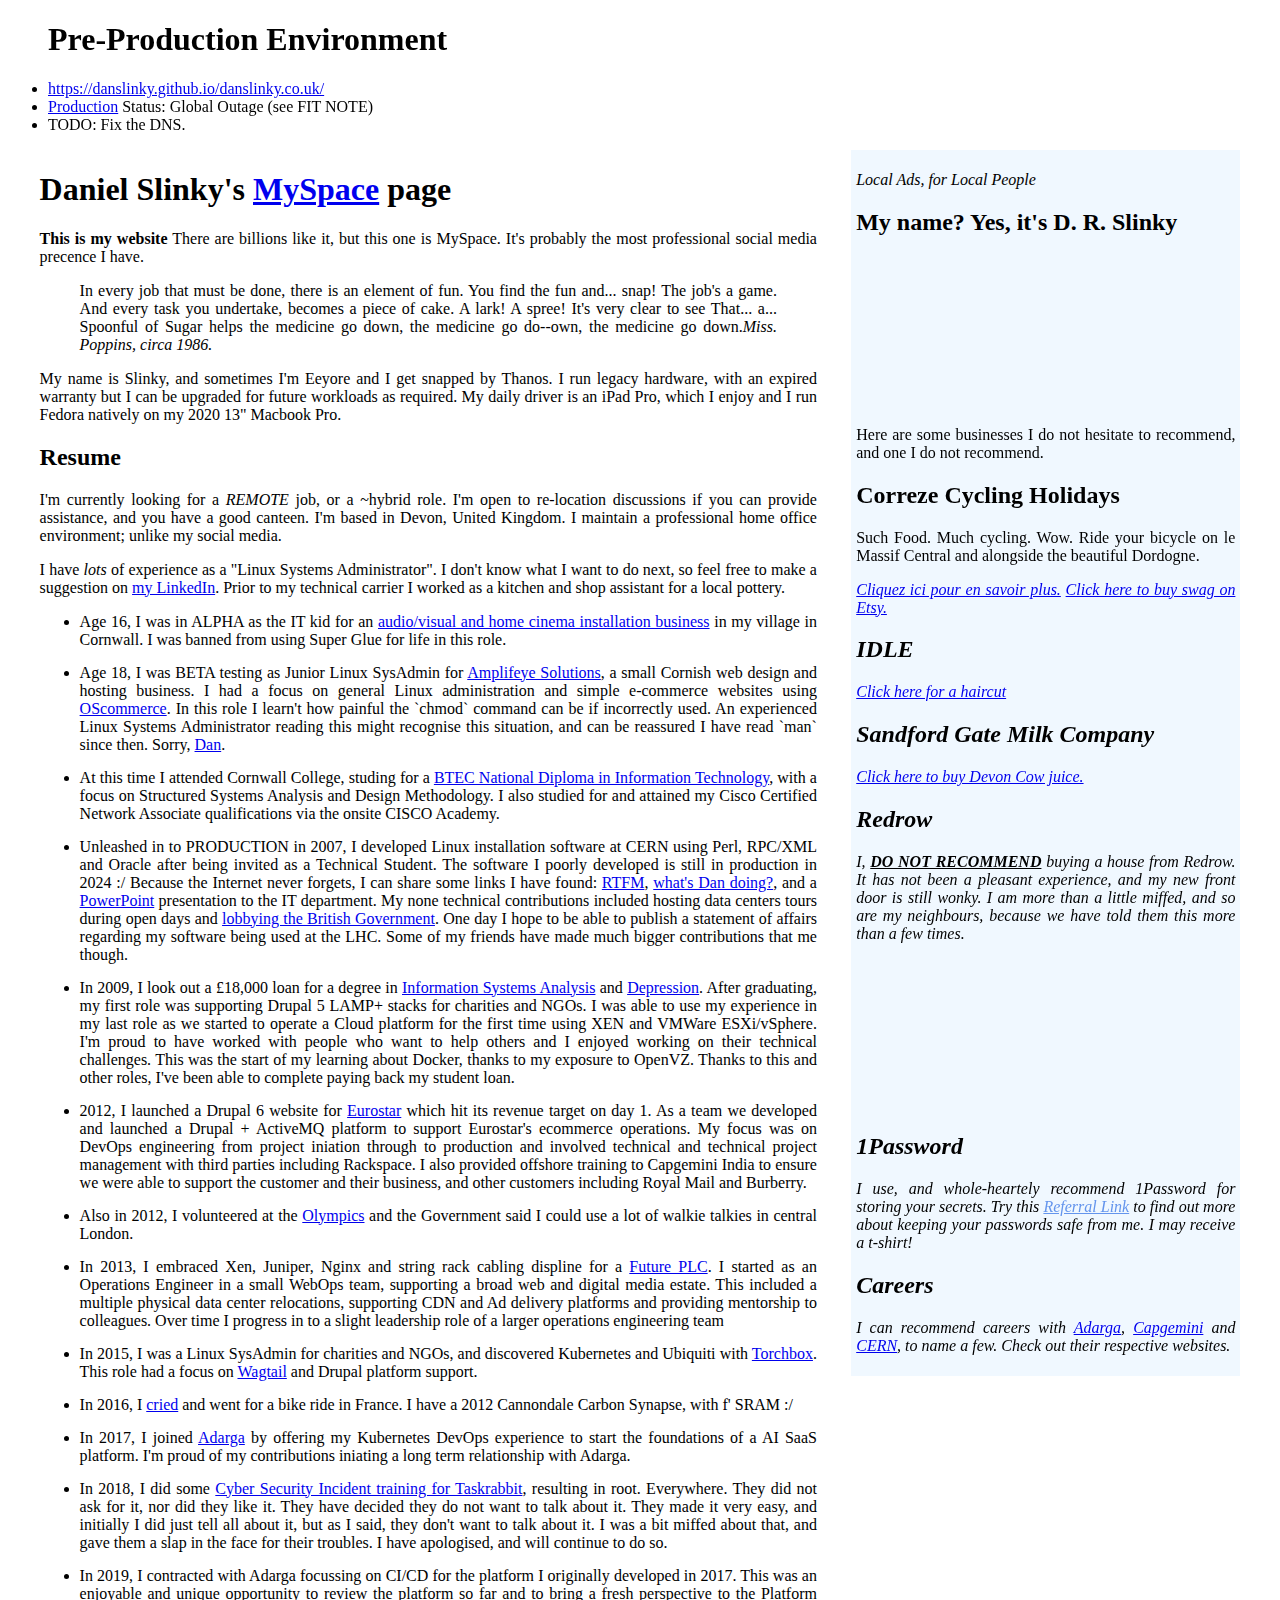
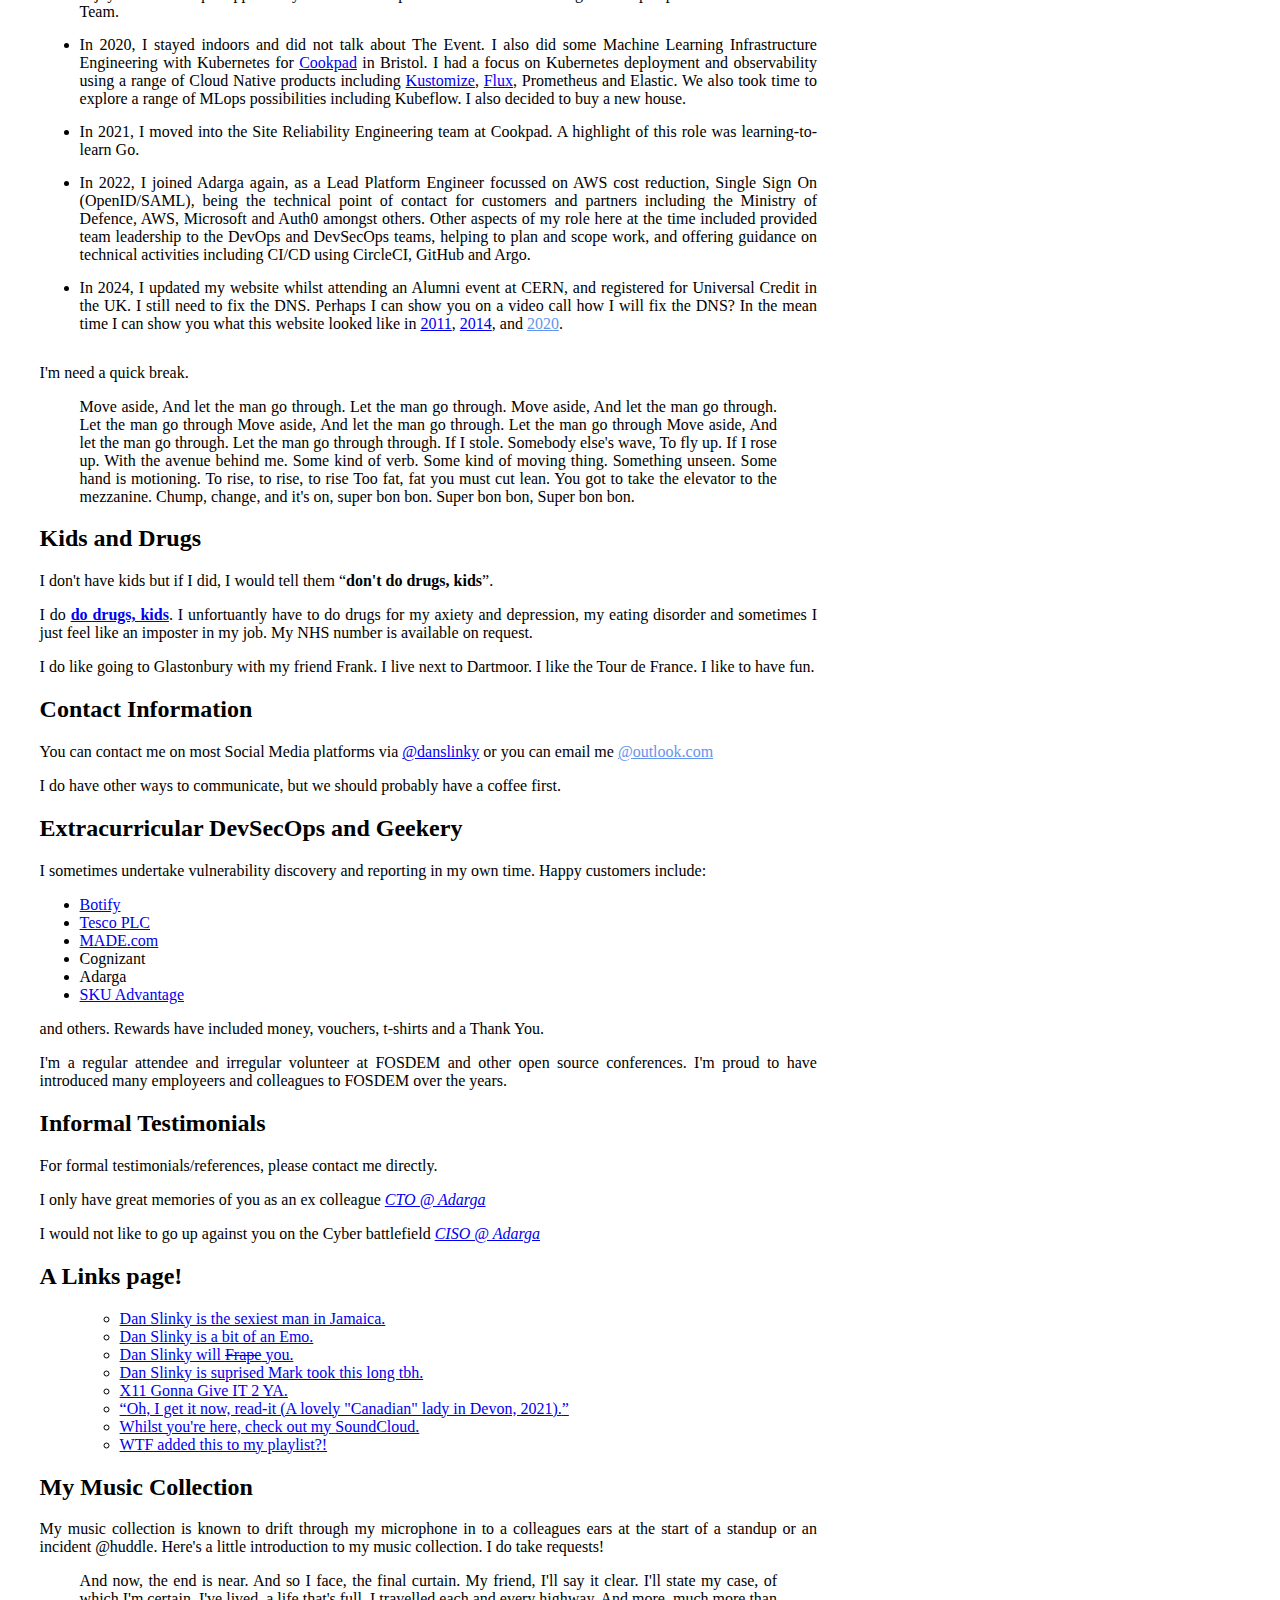
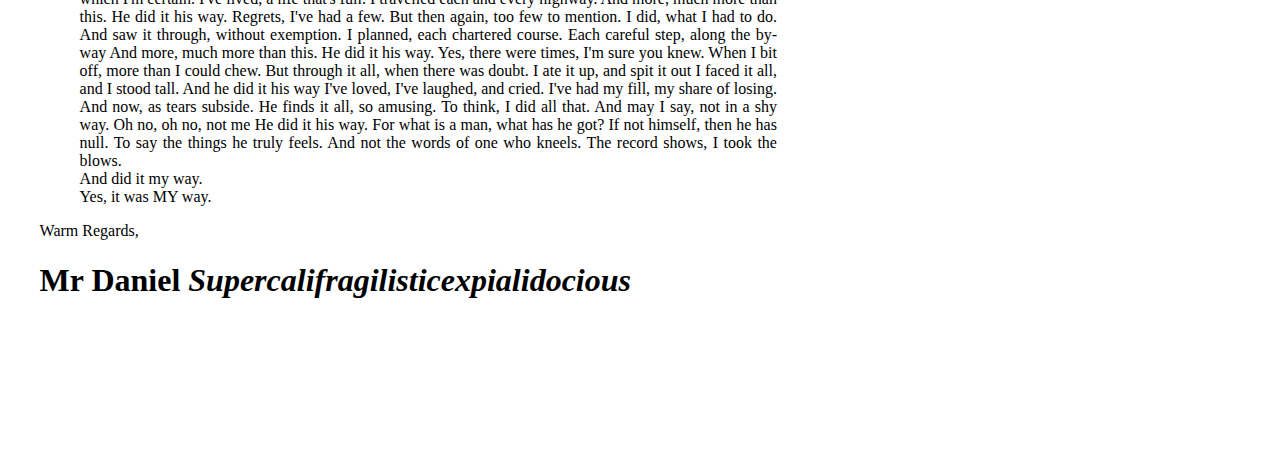
<file: index.html>
<!DOCTYPE html>
<html>
<!-- HELLO, YOU'RE A SERIOUS RECRUITER. I'M A SERIOUS CANDIDATE. NICE TO MEET YOU. SLINKY. -->

<head>
  <title>Daniel Slinky's MySpace page</title>
  <!-- Metadata -->
  <meta charset="utf-8">
  <meta name="viewport" content="width=device-width, initial-scale=1">
  <meta name="description" content="This is Daniel Slinky's 2024 MySpace page.">
  <meta name="keywords" content="Daniel Slinky MySpace Tinder Facebook Twitter Threads Instagram Universal Crédit CERN">
  <meta name="author" content="Daniel Slinky">
  <meta name="generator" content="https://danslinky.co.uk/github">
  <link rel="icon" type="image/x-icon" href="./favicon.ico">
  <!--[if lt IE 8]>
      <p class="browsehappy">I recommend you <em>urgently</em> <strong>upgrade</strong> your web browser, mate. It's 2024, and the Wild Wild Web is Wild. Please <a href="http://browsehappy.com/">upgrade your browser</a> to improve your safety, security and browsing experience. Cheerio!</p>
    <![endif]-->
  <!-- Libraries -->
  <link rel="stylesheet" href="http://yui.yahooapis.com/pure/0.6.0/pure-min.css">
  <!-- External resources -->
  <link rel="stylesheet" href="slinky.css">
</head>
<!-- What are your classes? FACT: Subject Access Requests after 30 years are difficult. -->

<body classes="1997 1998 2003 2005 2007">
  
  <!-- User-defined bodies buried here -->
  <div class="statuspage">
    <ul>
      <h1>Pre-Production Environment</h1>
      <li><a href="https://danslinky.github.io/danslinky.co.uk/">https://danslinky.github.io/danslinky.co.uk/</a></li>
      <li><a href="https://danslinky.co.uk">Production</a> Status: Global Outage (see FIT NOTE)</li>
      <li>TODO: Fix the DNS.</li>
    </ul>
  </div>

  <!-- template yoinked off the Internet -->
  <div id="left-col">

    <h1>Daniel Slinky's <a href="https://en.wikipedia.org/wiki/Myspace">MySpace</a> page</h1>
    <p><strong>This is my website</strong> There are billions like it, but this one is MySpace. It's probably the most
      professional social media precence I have.</p>

    <p>
    <blockquote>In every job that must be done, there is an element of fun. You find the fun and... snap! The job's a
      game. And every task you undertake, becomes a piece of cake. A lark! A spree! It's very clear to see That... a...
      Spoonful of Sugar helps the medicine go down, the medicine go do--own, the medicine go down.<cite>Miss. Poppins,
        circa 1986.</cite></blockquote>
    </p>

    <p>My name is Slinky, and sometimes I'm Eeyore and I get snapped by Thanos. I run legacy hardware, with an expired
      warranty but I can be upgraded for future workloads as required. My daily driver is an iPad Pro, which I enjoy and
      I run Fedora natively on my 2020 13" Macbook Pro.</p>
    <h2>Resume</h2>
    <p>I'm currently looking for a <em>REMOTE</em> job, or a ~hybrid role. I'm open to re-location discussions if you
      can provide assistance, and you have a good canteen. I'm based in Devon, United Kingdom. I maintain a professional
      home office environment; unlike my social media.</p>

    <p>I have <em>lots</em> of experience as a "Linux Systems Administrator". I don't know what I want to do next, so
      feel free to make a suggestion on <a href="https://linkedin.com/danslinky" target="_blank">my LinkedIn</a>. Prior
      to my technical carrier I worked as a kitchen and shop assistant for a local pottery.
    <div class="resume">
      <ul>
        <li>Age 16, I was in ALPHA as the IT kid for an <a href="http://dktgroup.net/">audio/visual and home cinema installation business</a> in my village
          in Cornwall. I was banned from using Super Glue for life in this role.</a>
        <li>Age 18, I was BETA testing as Junior Linux SysAdmin for <a href="https://whois.domaintools.com/amplifeyesolutions.com">Amplifeye Solutions</a>, a small Cornish web design
          and hosting business. I had a focus on general Linux administration and simple e-commerce websites using <a href="https://en.wikipedia.org/wiki/OsCommerce" targeg="_blank">OScommerce</a>. In this role I learn't how painful the `chmod` command can be if incorrectly used. An
          experienced Linux Systems Administrator reading this might recognise this situation, and can be reassured I
          have read `man` since then. Sorry, <a href="https://www.digitalpeninsula.org/cornwalls-music-community-brand-amplifeye-launches-fresh-new-event-tickets-website-and-services">Dan</a>.</li>
        <li>At this time I attended Cornwall College, studing for a <a href="https://www.taylorfrancis.com/books/mono/10.4324/9780080546520/btec-first-ict-practitioners-sharon-yull">BTEC National Diploma in Information Technology</a>, with a focus on 
          Structured Systems Analysis and Design Methodology. I also studied for and attained my 
          Cisco Certified Network Associate qualifications via the onsite CISCO Academy.</li>
        <li>Unleashed in to PRODUCTION in 2007, I developed Linux installation software at CERN using Perl, RPC/XML and
          Oracle after being invited as a Technical Student. The software I poorly developed is still in production in
          2024 :/ Because the Internet never forgets, I can share some links I have found: <a
            href="https://linux.web.cern.ch/installation/aims/">RTFM</a>, <a
            href="https://twiki.cern.ch/twiki/bin/view/LinuxSupport/Aims2">what's Dan doing?</a>, and a <a
            href="https://twiki.cern.ch/twiki/pub/LinuxSupport/Aims2/aims2.ppt">PowerPoint</a> presentation to the IT
          department. My none technical contributions included hosting data centers tours during open days and <a href="https://cds.cern.ch/record/1120956" target="_blank">lobbying the British Government</a>. One day I hope to be able to publish a statement of affairs regarding my software being used at
          the LHC. Some of my friends have made much bigger contributions that me though.</li>
        <li>In 2009, I look out a £18,000 loan for a degree in <a
            href="https://info.uwe.ac.uk/programmes/specification.asp?file=g710-1040.pdf" target="_blank">Information
            Systems Analysis</a> and <a href="https://www.nhs.uk/mental-health/conditions/depression/"
            target="_blank">Depression</a>. After graduating, my first role was supporting Drupal 5 LAMP+ stacks for
          charities and NGOs. I was able to use my experience in my last role as we started to operate a Cloud platform
          for the first time using XEN and VMWare ESXi/vSphere. I'm proud to have worked with people who want to help
          others and I enjoyed working on their technical challenges. This was the start of my learning about Docker,
          thanks to my exposure to OpenVZ. Thanks to this and other roles, I've been able to complete paying back my
          student loan.</li>
        <li>2012, I launched a Drupal 6 website for <a href="https://www.eurostar.com/rw-en">Eurostar</a> which hit its revenue target on day 1. As a team we
          developed and launched a Drupal + ActiveMQ platform to support Eurostar's ecommerce operations. My focus was
          on DevOps engineering from project iniation through to production and involved technical and technical project
          management with third parties including Rackspace. I also provided offshore training to Capgemini India to
          ensure we were able to support the customer and their business, and other customers including Royal Mail and
          Burberry.</li>
        <li>Also in 2012, I volunteered at the <a href="https://www.bbc.com/news/uk-19201329">Olympics</a> and the Government said I could use a lot of walkie talkies in
          central London.</li>
        <li>In 2013, I embraced Xen, Juniper, Nginx and string rack cabling displine for a <a href="https://futureplc.com/">Future PLC</a>. I started as an
          Operations Engineer in a small WebOps team, supporting a broad web and digital media estate. This included a
          multiple physical data center relocations, supporting CDN and Ad delivery platforms and providing mentorship to colleagues. Over time I progress in to a slight leadership role of a larger
          operations engineering team </li>
        <li>In 2015, I was a Linux SysAdmin for charities and NGOs, and discovered Kubernetes and Ubiquiti with <a href="https://torchbox.com/">Torchbox</a>. This role had a focus on <a href="https://wagtail.org/">Wagtail</a> and Drupal platform support.</li>
        <li>In 2016, I <a href="https://www.bbc.com/news/politics/eu_referendum/results">cried</a> and went for a bike ride in France. I have a 2012 Cannondale Carbon Synapse, with f' SRAM
          :/</li>
        <li>In 2017, I joined <a href="https://adarga.ai/">Adarga</a> by offering my Kubernetes DevOps experience to start the foundations of a AI SaaS
          platform. I'm proud of my contributions iniating a long term relationship with Adarga.</li>
        <li>In 2018, I did some <a href="https://www.bbc.co.uk/news/technology-43823532">Cyber Security Incident
            training for Taskrabbit</a>, resulting in root. Everywhere. They did not ask for it, nor did they like it.
          They have decided they do not want to talk about it. They made it very easy, and initially I did just tell all
          about it, but as I said, they don't want to talk about it. I was a bit miffed about that, and gave them a slap
          in the face for their troubles. I have apologised, and will continue to do so.</li>
        <li>In 2019, I contracted with Adarga focussing on CI/CD for the platform I originally developed in 2017. This 
          was an enjoyable and unique opportunity to review the platform so far and to bring a fresh perspective to the 
          Platform Team.</li>
        <li>In 2020, I stayed indoors and did not talk about The Event. I also did some Machine Learning Infrastructure
          Engineering with Kubernetes for <a href="https://cookpad.com/us" target="_blank">Cookpad</a> in Bristol. I had a focus on Kubernetes deployment and observability
          using a range of Cloud Native products including <a href="https://kustomize.io/">Kustomize</a>, <a href="https://fluxcd.io/">Flux</a>, Prometheus and Elastic. We also took time to explore
          a range of MLops possibilities including Kubeflow. I also decided to buy a new house.</li>
        <li>In 2021, I moved into the Site Reliability Engineering team at Cookpad. A highlight of this role was
          learning-to-learn Go. </li>
        <li>In 2022, I joined Adarga again, as a Lead Platform Engineer focussed on AWS cost reduction, Single Sign On
          (OpenID/SAML), being the technical point of contact for customers and partners including the Ministry of Defence, AWS, Microsoft and
          Auth0 amongst others. Other aspects of my role here at the time included provided team leadership to the DevOps and DevSecOps teams, 
          helping to plan and scope work, and offering guidance on technical activities including CI/CD using CircleCI, GitHub and Argo.</li>
        <li>In 2024, I updated my website whilst attending an Alumni event at CERN, and registered for Universal Credit in the UK. I still
          need to fix the DNS. Perhaps I can show you on a video call how I will fix the DNS? In the mean time I can
          show you what this website looked like in <a
            href="https://web.archive.org/web/20130423100151/http://www.danslinky.co.uk/">2011</a>, <a
            href="https://web.archive.org/web/20141222222740/http://www.danslinky.co.uk/">2014</a>, and <a
            href="">2020</a>.</li>
      </ul>
    </div>
    <div>
      <p>I'm need a quick break.</p>
      <p>
      <blockquote>Move aside, And let the man go through. Let the man go through. Move aside, And let the man go
        through. Let the man go through Move aside, And let the man go through. Let the man go through Move aside, And
        let the man go through. Let the man go through through. If I stole. Somebody else's wave, To fly up. If I rose
        up. With the avenue behind me. Some kind of verb. Some kind of moving thing. Something unseen. Some hand is
        motioning. To rise, to rise, to rise Too fat, fat you must cut lean. You got to take the elevator to the
        mezzanine. Chump, change, and it's on, super bon bon. Super bon bon, Super bon bon.</blockquote>
      </p>
      <p></p>
    </div>
    <div>
      <h2>Kids and Drugs</h2>
      <p>I don't have kids but if I did, I would tell them <q><b>don't do drugs, kids</b></q>.</p>
      <p>I do <b><a href="https://www.snopes.com/fact-check/anti-drug-pencil-slogan-erased/">do drugs, kids</a></b>. I unfortuantly have to do drugs for my axiety and depression, my eating disorder
        and sometimes I just feel like an imposter in my job. My NHS number is available on request.</p>
      <p>I do like going to Glastonbury with my friend Frank. I live next to Dartmoor. I like the Tour de France. I like
        to have fun.</p>
    </div>

    <div>
      <h2>Contact Information</h2>
      <p>You can contact me on most Social Media platforms via <a href="#first-contact-1996">@danslinky</a> or you can
        email me <a href="">@outlook.com</a></p>
      <p>I do have other ways to communicate, but we should probably have a coffee first.</p>
    </div>

<div>
  <h2>Extracurricular DevSecOps and Geekery</h2>
  <p>I sometimes undertake vulnerability discovery and reporting in my own time. Happy customers include:
    <ul>
      <li><a href="https://www.botify.com/">Botify</a></li>
        <li><a href="https://www.tescoplc.com/">Tesco PLC</a></li>
        <li><a href="https://www.made.com/">MADE.com</a></li>
        <li>Cognizant</li>
        <li>Adarga</li>
        <li><a href="https://www.skuvantage.com.au/">SKU Advantage</a></li>
    </ul>
    and others. Rewards have included money, vouchers, t-shirts and a Thank You.
  </p>
  <p>I'm a regular attendee and irregular volunteer at FOSDEM and other open source conferences. I'm proud to have introduced many employeers and colleagues to FOSDEM over the years.</p>
</div>

<div>
  <h2>Informal Testimonials</h2>
  <p>For formal testimonials/references, please contact me directly.</p>
  <p><quoteblock>I only have great memories of you as an ex colleague <cite><a href="https://www.linkedin.com/in/manavl?utm_source=share&utm_campaign=share_via&utm_content=profile&utm_medium=ios_app">CTO @ Adarga</a></cite></quoteblock></p>
  <p><quoteblock>I would not like to go up against you on the Cyber battlefield <cite><a href="https://adarga.ai/about">CISO @ Adarga</a></cite></quoteblock></p>
</div>

    <div>
      <h2>A Links page!</h2>
      <ul>
        <!--           <li><a href="" target="_blank">label</a></li> -->
        <div id="links">
          <ul>
          <li><a href="https://tinder.com/@danslinky">Dan Slinky is the sexiest man in Jamaica.</a></li>
          <li> <a href="https://instagram.com/danslinky">Dan Slinky is a bit of an Emo.</a></li>
          <li><a href="https://facebook.com/danslinky">Dan Slinky will <s>Frape</s> you.</a></li>
          <li><a href="https://threads.net/danslinky">Dan Slinky is suprised Mark took this long tbh.</a></li>
          <li><a href="https://twitter.com/danslinky">X11 Gonna Give IT 2 YA.</a></li>
          <li><a href="https://reddit.com/u/danslinky"><q>Oh, I get it now, read-it (A lovely "Canadian" lady in Devon,
              2021).</q></a></li>
          <li><a href="https://soundcloud.com/dan-slinky">Whilst you're here, check out my SoundCloud.</a></li>
          <li><a href="https://spotify.com/danslinky">WTF added this to my playlist?!</a></li>
          </ul>
        </div>

      </ul>
    </div>

    <div>
      <h2>My Music Collection</h2>
      <p>My music collection is known to drift through my microphone in to a colleagues ears at the start of a standup
        or an incident @huddle. Here's a little introduction to my music collection. I do take requests!</p>
      <p>
      <blockquote>
        And now, the end is near. And so I face, the final curtain. My friend, I'll say it clear. I'll state my case, of
        which I'm certain. I've lived, a life that's full. I travelled each and every highway. And more, much more than
        this. He did it his way. Regrets, I've had a few. But then again, too few to mention. I did, what I had to do.
        And saw it through, without exemption. I planned, each chartered course. Each careful step, along the by-way And
        more, much more than this. He did it his way. Yes, there were times, I'm sure you knew. When I bit off, more
        than I could chew. But through it all, when there was doubt. I ate it up, and spit it out I faced it all, and I
        stood tall. And he did it his way I've loved, I've laughed, and cried. I've had my fill, my share of losing. And
        now, as tears subside. He finds it all, so amusing. To think, I did all that. And may I say, not in a shy way.
        Oh no, oh no, not me He did it his way. For what is a man, what has he got? If not himself, then he has null. To
        say the things he truly feels. And not the words of one who kneels. The record shows, I took the blows.
        <br />
        And did it my way.
        <br />
        Yes, it was MY way.
      </blockquote>

      </p>
    </div>

    <div>
      <p>Warm Regards,</p>
      <h1>Mr Daniel <em>Supercalifragilisticexpialidocious</em></h1>
      <iframe width="360" src="https://www.youtube.com/embed/UR4uLNFEauw?si=9A7GWMJS_deQJQ4i&amp;clip=Ugkx1raOdZ3BZ6W8Cu43OjJ9zDf3NUIRcy-O&amp;clipt=ENrNAhi8kwQ" title="YouTube video player" frameborder="0" allow="accelerometer; autoplay; clipboard-write; encrypted-media; gyroscope; picture-in-picture; web-share" allowfullscreen></iframe>
    </div>
  

  </div>
  <div id="right-col">

    <p><em>Local Ads, for Local People</em></p>

    <h2>My name? Yes, it's D. R. Slinky</h2>
    <iframe width="360"
      src="https://www.youtube.com/embed/dQ9sF9Sa-wI?si=1K2oU_rLzdTLNt2j&amp;clip=UgkxBjUP_Yf3gTGxqveYAJ9jLjvwfOeOZF8S&amp;clipt=EAAYmHU"
      title="YouTube video player" frameborder="0"
      allow="accelerometer; autoplay; clipboard-write; encrypted-media; gyroscope; picture-in-picture; web-share"
      allowfullscreen></iframe>

    <p>Here are some businesses I do not hesitate to recommend, and one I do not recommend.</p>


    <h2>Correze Cycling Holidays</h2>
    Such Food. Much cycling. Wow. Ride your bicycle on le Massif Central and alongside the beautiful Dordogne.
    <p><em><a href="https://correzecycling.com/?ref=slinky7224" target="_blank">Cliquez ici pour en savoir plus.</a>&nbsp;<a href="https://www.etsy.com/fr/shop/CorrezeCyclingLife" target="_blank">Click here to buy swag on Etsy.</a></p>

    <h2>IDLE</h2>
    <p><em><a href="https://www.idlebarbering.co.uk/?ref=slinky7224" target="_blank"><em>Click here for a
            haircut</em></a></p>

    <h2>Sandford Gate Milk Company</h2>
    <p>
      <a href="https://thesandfordgatemilkco.com/?ref=slinky7224" target="_blank"><em>Click here to buy Devon Cow
          juice.</em></a>

    </p>
    <h2>Redrow</h2>
    <p>I, <em><b><u>DO NOT RECOMMEND</u></b></em> buying a house from Redrow. It has not been a pleasant experience, and
      my new front door is still wonky. I am more than a little miffed, and so are my neighbours, because we have told
      them this more than a few times.</p>
      <iframe width="360" src="https://www.youtube-nocookie.com/embed/_bhJzXTf6KE?si=V0KmOrY1rW18xb-X&amp;controls=0" title="YouTube video player" frameborder="0" allow="accelerometer; autoplay; clipboard-write; encrypted-media; gyroscope; picture-in-picture; web-share" allowfullscreen></iframe>

    <h2>1Password</h2>
    <p>I use, and whole-heartely recommend 1Password for storing your secrets. Try this <a href="">Referral Link</a> to
      find out more about keeping your passwords safe from me. I may receive a t-shirt!</p>

      <h2>Careers</h2>
      <p>I can recommend careers with <a href="https://adarga.ai/careers">Adarga</a>, <a href="https://www.capgemini.com/careers/">Capgemini</a> and <a href="https://careers.cern/">CERN</a>, to name a few. Check out their respective websites.</p>


  </div>


</body>

</html>
</file>
<file: slinky.css>
#left-col{
  float: left;
  margin-left: 2.5%;
  width: 61.5%;
  text-align: justify;
}
#right-col{
  float: right;
  margin-right: 2.5%;
  margin-left: 2.5%;
  width: 30%;
  text-align: justify;
  /* border-left: thin solid #000; */
  background-color:aliceblue;
  padding: 5px;
  
}

.resume li {
  padding-bottom: 15px;
}

a:visited {
  color:cornflowerblue;
}

a:hover {
  color: green;
}
</file>
